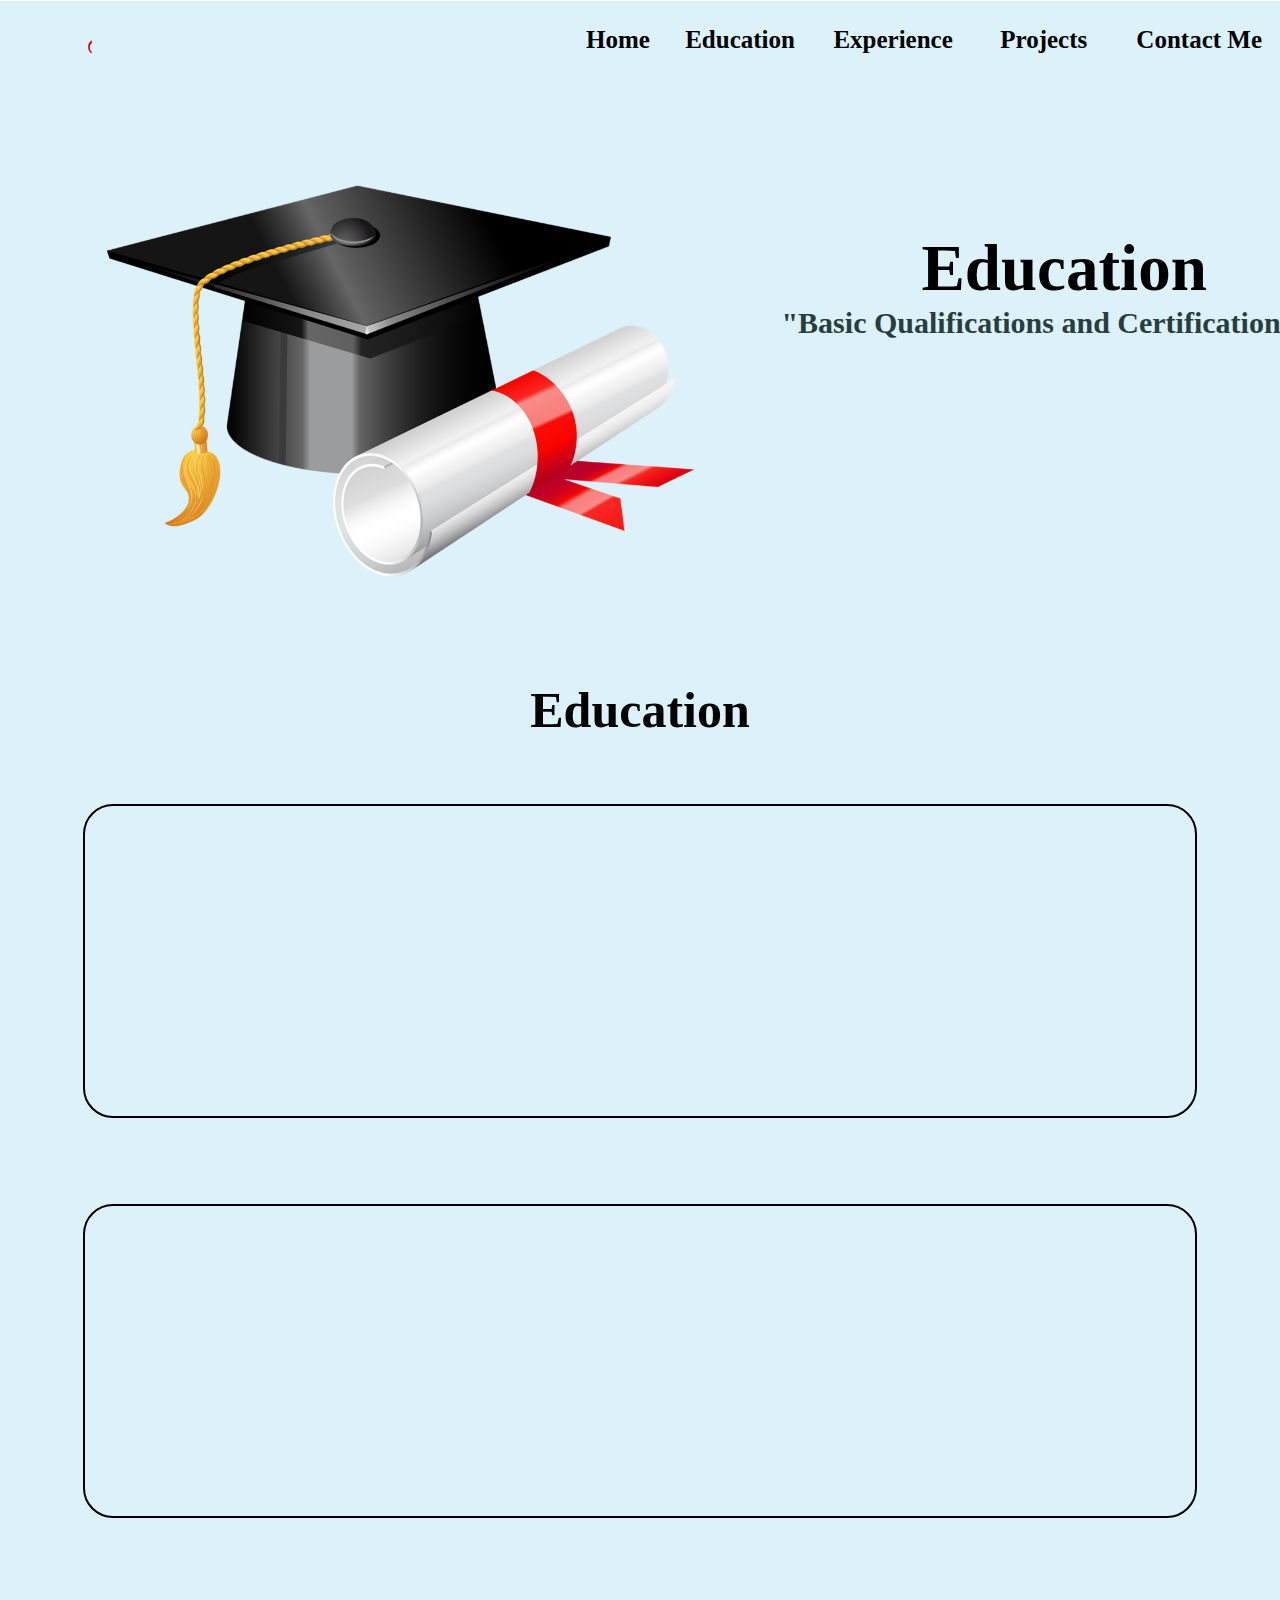
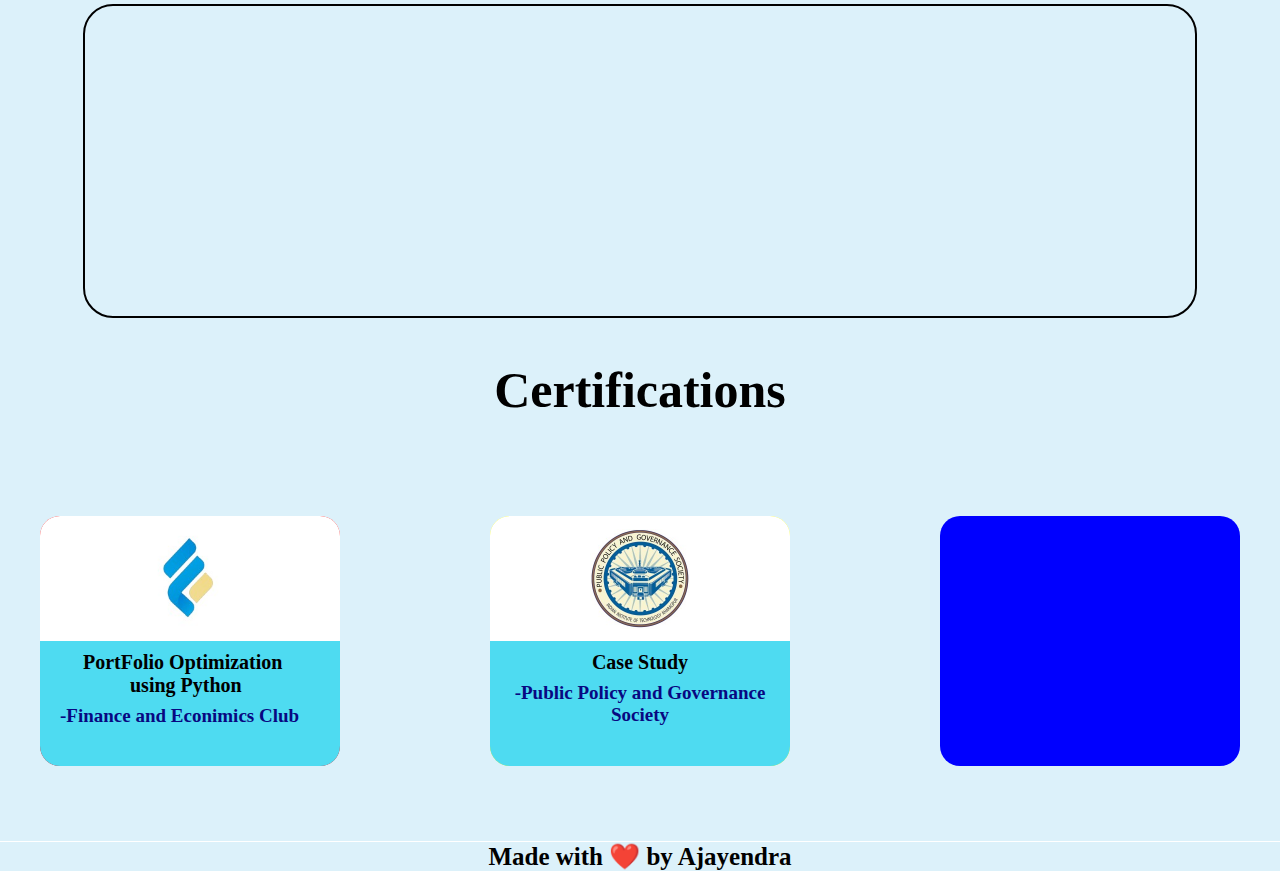
<file: Education/index.html>
<!DOCTYPE html>
<html lang="en">
<head>
    <meta charset="UTF-8">
    <meta name="viewport" content="width=device-width, initial-scale=1.0">
    <title>Ajayendra</title>
    <link rel="stylesheet" href="style.css">
    <link href="https://fonts.googleapis.com/css2?family=Dancing+Script:wght@400;700&display=swap" rel="stylesheet">
</head>
<body>
    <div class="navbar">
        <div id="name_div">
            <a href="https://ajayendra2705.github.io/PortFolio/Home_page/">
                <img src="coollogo_com-175853174.gif"  id="name_logo">
            </a>
        </div>

        <div class="home_tag_class">
            <a href="https://ajayendra2705.github.io/PortFolio/Home_page/">
                <h1 id="home_tag_id">Home</h1>           
            </a>
        </div>

        <div class="education_tag_class">
            <a href="https://ajayendra2705.github.io/PortFolio/Education/">
                <h1 id="education_tag_id">Education</h1>
            </a>
        </div>
        <div class="experience_tag_class">
            <a href="https://ajayendra2705.github.io/PortFolio/Experience/">
                <h1 id="experience_tag_id">Experience</h1>
            </a>
        </div>

        <div class="projects_tag_class">
            <a href="https://ajayendra2705.github.io/PortFolio/Projects/">
                 <h1 id="projects_tag_id">Projects</h1>
            </a>
        </div>

        <div class="contactme_tag_class">
            <a href="http://127.0.0.1:5500/Contact/index.html">
                <h1 id="contactme_tag_id">Contact Me</h1>
            </a>
        </div>
    </div>

    <div class="image">   
        <div class="left_side"> 
            <img src="Graduation_Cap.png" id="grad_image">
        </div> 

        <div class="right_side">
            <h1 id="ajayendra_name_education">Education</h1>
            <h1 id="some_text_education">"Basic Qualifications and Certification"</h1>

        </div>
    </div>

    <div class="degrees">
        <h1 id="education_written">Education</h1>
    </div>

    <div class="iitkgp">
        <div class="iitkgp_area">
            <div class="iit_image">
                <img src="iit_logo.png" id="iit_image_image">
            </div>

            <div class="iit_written_part">
                <pre id="iit_written_written">Indian Institute of Technology Kharagpur                       2023 - 2027</pre>
                <h1 id="btech">Bachelor of Technology</h1>

                <div class="trial">
                    <h1>"Hello! Currently, I am a second-year undergraduate student at the Indian Institute of Technology Kharagpur, West Bengal, pursuing a Bachelor of Technology Course. I am interested in Quant and Coding related fields."</h1>
                </div>
            </div>
        </div>
    </div>

    <div class="kv12">
        <div class="kv12_area">
            <div class="kv12_image">
                <img src="kv_logo.png" id="kv12_image_image">
            </div>

            <div class="kv12_written_part">
                <pre id="kv12_written_written">Kendriya Vidyalaya Aurangabad                                       2022 - 2023</pre>
                <h1 id="class12">Class 12th</h1>

                <div class="trial">
                    <h1>"I was a Class 12 student, focusing on Science and Mathematics in my studies. I was enthusiastic about exploring fields related to Data Science and Programming. I enjoyed leveraging my skills and knowledge in these areas as I prepared for higher studies."</h1>
                </div>
            </div>

        </div>
    </div>

    <div class="kv10">
        <div class="kv10_area">
            <div class="kv10_image">
                <img src="kv_logo.png" id="kv10_image_image">
            </div>

            <div class="kv10_written_part">
                <pre id="kv10_written_written">Kendriya Vidyalaya Aurangabad                                       2020 - 2021</pre>
                <h1 id="class10">Class 10th</h1>

                <div class="trial">
                    <h1>"I was a Class 10 student, focusing on subjects like Mathematics and Science. I was curious about exploring fields related to Computer Science and Coding. I enjoyed learning and applying my skills in these areas as I prepared for my academic journey ahead."</h1>
                </div>
            </div>

        </div>
    </div>

    <div class="certificate">
        <h1 id="Certificate_written">Certifications</h1>
    </div>

    <div class="container">
        <div class="box1">
            <div class="upperbox1">
                <img src="fec.jpeg" id="fec">
                <div class="overlay" onclick="openImage('certificate.png')">Certificate</div>
            </div>
            <div class="lowerbox1">
                <h1 id="fec_text">PortFolio Optimization</h1>
                <h1 id="next_text">using Python</h1>

                <h1 id="text_final">-Finance and Econimics Club</h1>
            </div>
        </div>
        <div class="box2">
            <div class="upperbox2">
                <img src="ppgs_logo.jpeg" id="ppgs">
                <div class="overlay" onclick="openImage('ppgs_certificate.png')">Certificate</div>
            </div>
            <div class="lowerbox2">
                <h1 id="ppgs_text">Case Study</h1>
                <h1 id="ppgs_next_text"></h1>

                <h1 id="text_final_ppgs">-Public Policy and Governance Society</h1>
            </div>
        </div>
        <div class="box3">
            <div class="upperbox"></div>
            <div class="lowerbox"></div>
        </div>
    </div>

    <footer>
        <h1>Made with ❤️ by Ajayendra
        </h1>
    </footer>

    <script src="script.js"></script>
</body>
</html>
</file>
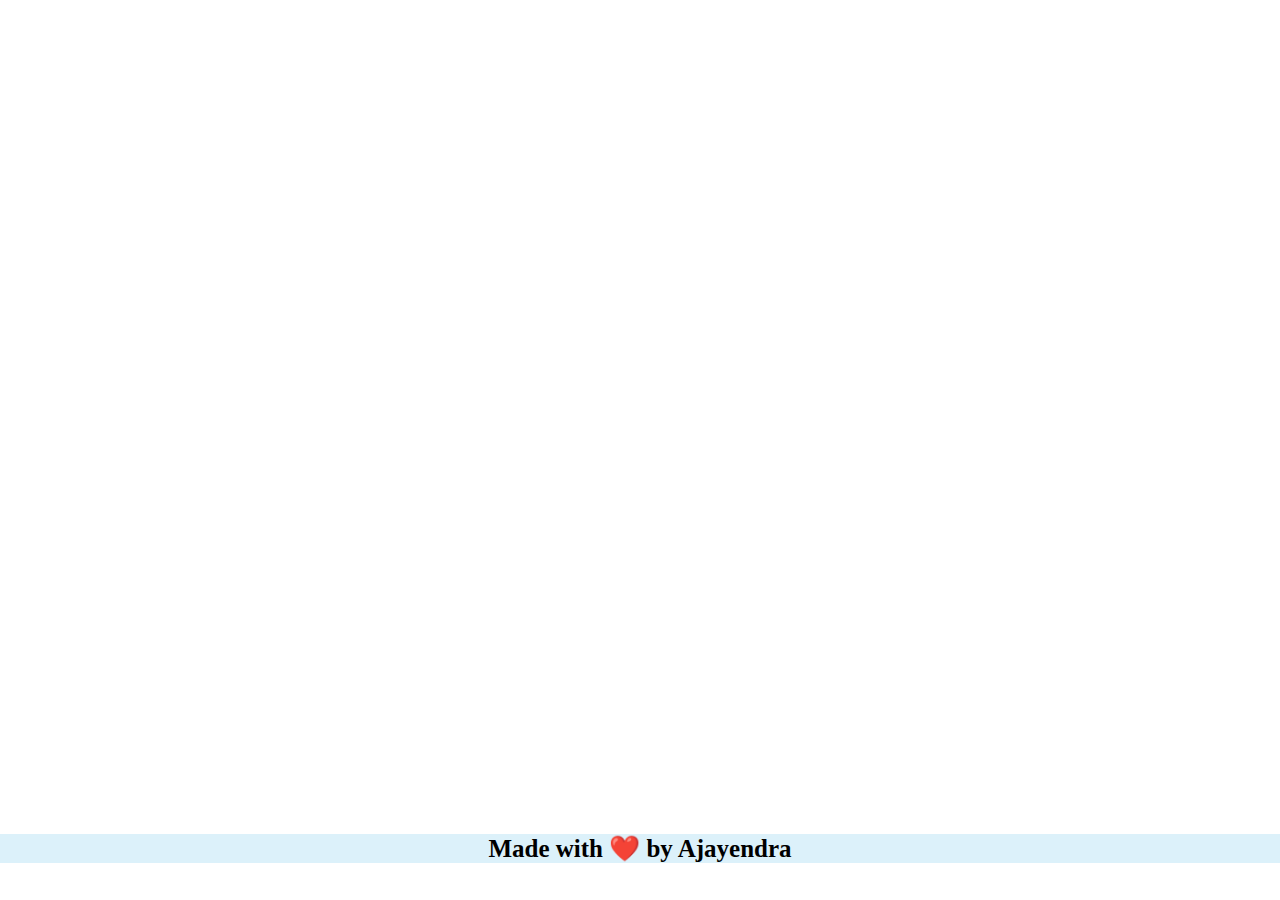
<file: Home_page/index.html>
<!DOCTYPE html>
<html lang="en">
<head>
    <meta charset="UTF-8">
    <meta name="viewport" content="width=device-width, initial-scale=1.0">
    <title>Ajayendra</title>
    <link rel="stylesheet" href="style.css">
    <link href="https://fonts.googleapis.com/css2?family=Dancing+Script:wght@400;700&display=swap" rel="stylesheet">


</head>
<body>
    <div class="navbar">
        <div id="name_div">
            <a href="https://ajayendra2705.github.io/PortFolio/Home_page/">
                <img src="coollogo_com-175853174.gif"  id="name_logo">
            </a>
        </div>

        <div class="home_tag_class">
            <a href="https://ajayendra2705.github.io/PortFolio/Home_page/">
                <h1 id="home_tag_id">Home</h1>           
            </a>
        </div>

        <div class="education_tag_class">
            <a href="https://ajayendra2705.github.io/PortFolio/Education/">
                <h1 id="education_tag_id">Education</h1>
            </a>
        </div>

        <div class="experience_tag_class">
            <a href="http://127.0.0.1:5500/Experience/index.html">
                <h1 id="experience_tag_id">Experience</h1>
            </a>
        </div>

        <div class="projects_tag_class">
            <a href="http://127.0.0.1:5500/Projects/index.html">
                 <h1 id="projects_tag_id">Projects</h1>
            </a>
        </div>

        <div class="contactme_tag_class">
            <a href="http://127.0.0.1:5500/Contact/index.html">
                <h1 id="contactme_tag_id">Contact Me</h1>
            </a>
        </div>
    </div>


    <div class="web_website">
        <div class="slide">
            <img src="website_webpage.jpg" id="web_image">
        </div>

        <div class="writing">
            <h1 id="ajayendra_name">Ajayendra kumar</h1>
            <h1 id="some_text">"I am currently a second-year undergraduate student at IIT Kharagpur, with a keen interest in quantitative coding, artificial intelligence, and data science."</h1>
        </div>
    </div>

    <footer>
        <h1>Made with ❤️ by Ajayendra

        </h1>
    </footer>

    <script src="script.js"></script>
</body>
</html>
</file>
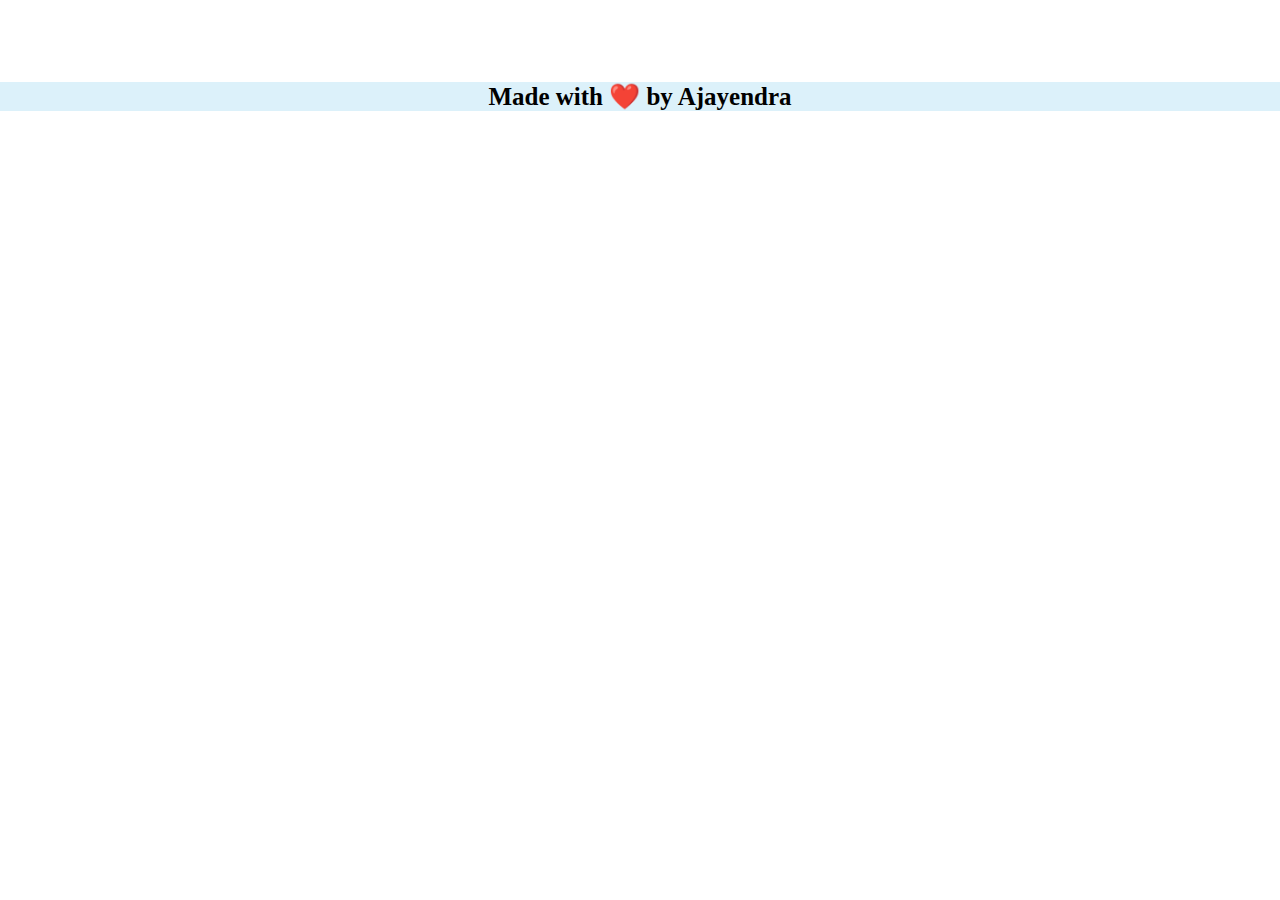
<file: Portfolio_website/Contact/index.html>
<!DOCTYPE html>
<html lang="en">
<head>
    <meta charset="UTF-8">
    <meta name="viewport" content="width=device-width, initial-scale=1.0">
    <title>Ajayendra</title>
    <link rel="stylesheet" href="style.css">
    <link href="https://fonts.googleapis.com/css2?family=Dancing+Script:wght@400;700&display=swap" rel="stylesheet">


</head>
<body>
    <div class="navbar">
        <div id="name_div">
            <a href="http://127.0.0.1:5500/Home_page/index.html">
                <img src="coollogo_com-175853174.gif"  id="name_logo">
            </a>
        </div>

        <div class="home_tag_class">
            <a href="http://127.0.0.1:5500/Home_page/index.html">
                <h1 id="home_tag_id">Home</h1>           
            </a>
        </div>

        <div class="education_tag_class">
            <a href="http://127.0.0.1:5500/Education/index.html">
                <h1 id="education_tag_id">Education</h1>
            </a>
        </div>

        <div class="experience_tag_class">
            <a href="http://127.0.0.1:5500/Experience/index.html">
                <h1 id="experience_tag_id">Experience</h1>
            </a>
        </div>

        <div class="projects_tag_class">
            <a href="http://127.0.0.1:5500/Projects/index.html">
                 <h1 id="projects_tag_id">Projects</h1>
            </a>
        </div>

        <div class="contactme_tag_class">
            <a href="http://127.0.0.1:5500/Contact/index.html">
                <h1 id="contactme_tag_id">Contact Me</h1>
            </a>
        </div>
    </div>

    

    <footer>
        <h1>Made with ❤️ by Ajayendra

        </h1>
    </footer>

    <script src="script.js"></script>
</body>
</html>
</file>
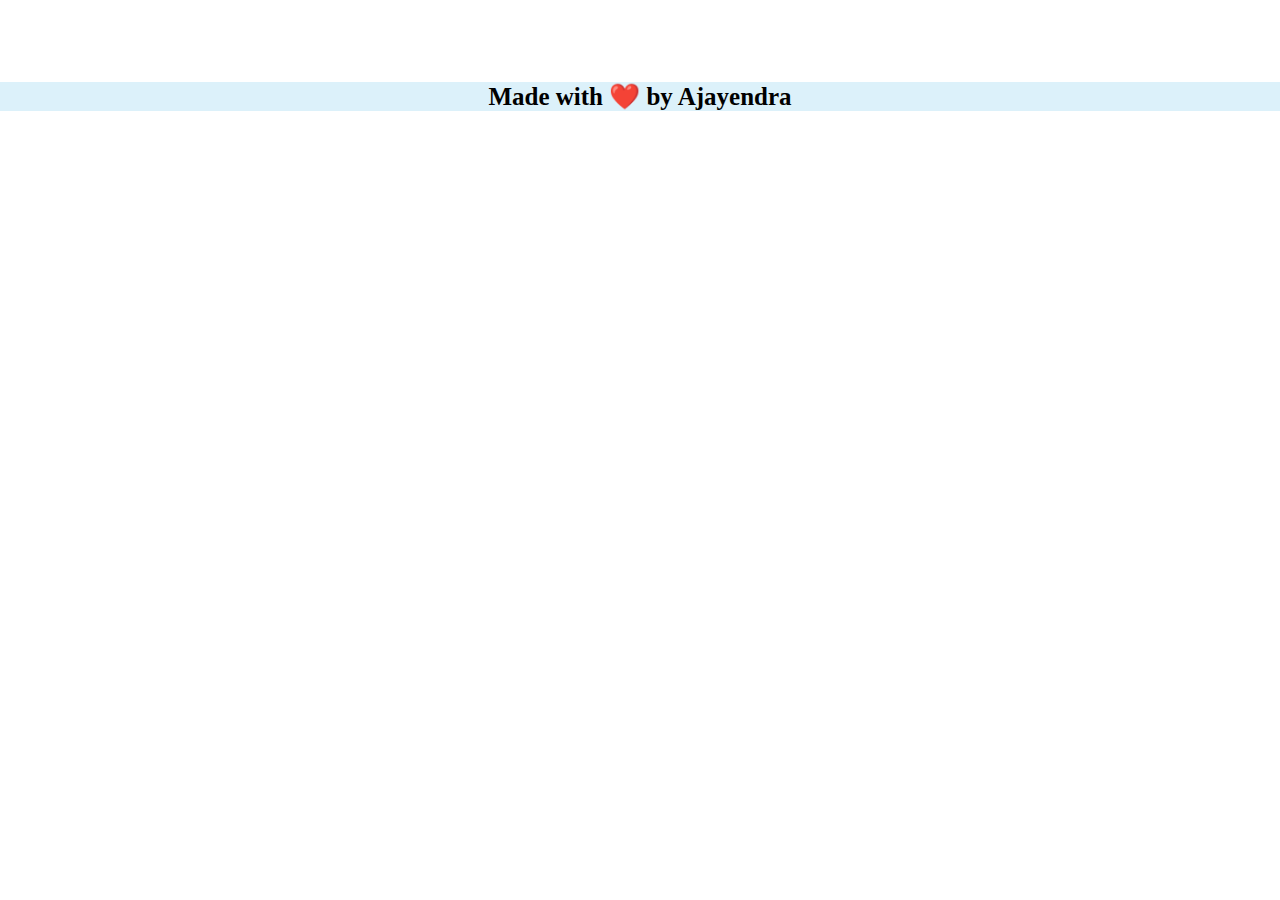
<file: Portfolio_website/Education/index.html>
<!DOCTYPE html>
<html lang="en">
<head>
    <meta charset="UTF-8">
    <meta name="viewport" content="width=device-width, initial-scale=1.0">
    <title>Ajayendra</title>
    <link rel="stylesheet" href="style.css">
    <link href="https://fonts.googleapis.com/css2?family=Dancing+Script:wght@400;700&display=swap" rel="stylesheet">


</head>
<body>
    <div class="navbar">
        <div id="name_div">
            <a href="http://127.0.0.1:5500/Home_page/index.html">
                <img src="coollogo_com-175853174.gif"  id="name_logo">
            </a>
        </div>

        <div class="home_tag_class">
            <a href="http://127.0.0.1:5500/Home_page/index.html">
                <h1 id="home_tag_id">Home</h1>           
            </a>
        </div>

        <div class="education_tag_class">
            <a href="http://127.0.0.1:5500/Education/index.html">
                <h1 id="education_tag_id">Education</h1>
            </a>
        </div>

        <div class="experience_tag_class">
            <a href="http://127.0.0.1:5500/Experience/index.html">
                <h1 id="experience_tag_id">Experience</h1>
            </a>
        </div>

        <div class="projects_tag_class">
            <a href="http://127.0.0.1:5500/Projects/index.html">
                 <h1 id="projects_tag_id">Projects</h1>
            </a>
        </div>

        <div class="contactme_tag_class">
            <a href="http://127.0.0.1:5500/Contact/index.html">
                <h1 id="contactme_tag_id">Contact Me</h1>
            </a>
        </div>
    </div>


    

    <footer>
        <h1>Made with ❤️ by Ajayendra

        </h1>
    </footer>

    <script src="script.js"></script>
</body>
</html>
</file>
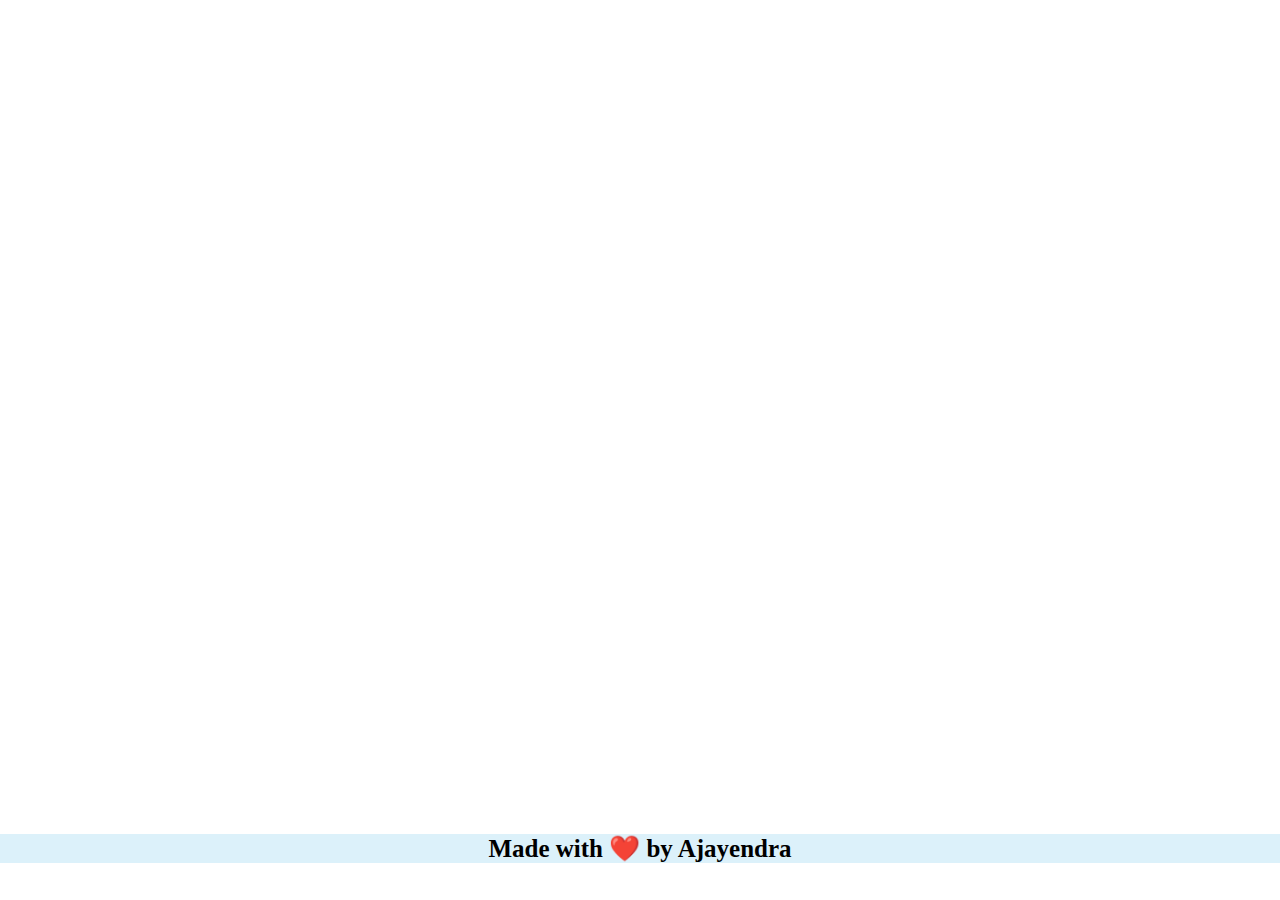
<file: Portfolio_website/Home_page/index.html>
<!DOCTYPE html>
<html lang="en">
<head>
    <meta charset="UTF-8">
    <meta name="viewport" content="width=device-width, initial-scale=1.0">
    <title>Ajayendra</title>
    <link rel="stylesheet" href="style.css">
    <link href="https://fonts.googleapis.com/css2?family=Dancing+Script:wght@400;700&display=swap" rel="stylesheet">


</head>
<body>
    <div class="navbar">
        <div id="name_div">
            <a href="http://127.0.0.1:5500/Home_page/index.html">
                <img src="coollogo_com-175853174.gif"  id="name_logo">
            </a>
        </div>

        <div class="home_tag_class">
            <a href="http://127.0.0.1:5500/Home_page/index.html">
                <h1 id="home_tag_id">Home</h1>           
            </a>
        </div>

        <div class="education_tag_class">
            <a href="http://127.0.0.1:5500/Education/index.html">
                <h1 id="education_tag_id">Education</h1>
            </a>
        </div>

        <div class="experience_tag_class">
            <a href="http://127.0.0.1:5500/Experience/index.html">
                <h1 id="experience_tag_id">Experience</h1>
            </a>
        </div>

        <div class="projects_tag_class">
            <a href="http://127.0.0.1:5500/Projects/index.html">
                 <h1 id="projects_tag_id">Projects</h1>
            </a>
        </div>

        <div class="contactme_tag_class">
            <a href="http://127.0.0.1:5500/Contact/index.html">
                <h1 id="contactme_tag_id">Contact Me</h1>
            </a>
        </div>
    </div>


    <div class="web_website">
        <div class="slide">
            <img src="website_webpage.jpg" id="web_image">
        </div>

        <div class="writing">
            <h1 id="ajayendra_name">Ajayendra kumar</h1>
            <h1 id="some_text">"I am currently a second-year undergraduate student at IIT Kharagpur, with a keen interest in quantitative coding, artificial intelligence, and data science."</h1>
        </div>
    </div>

    <footer>
        <h1>Made with ❤️ by Ajayendra

        </h1>
    </footer>

    <script src="script.js"></script>
</body>
</html>
</file>
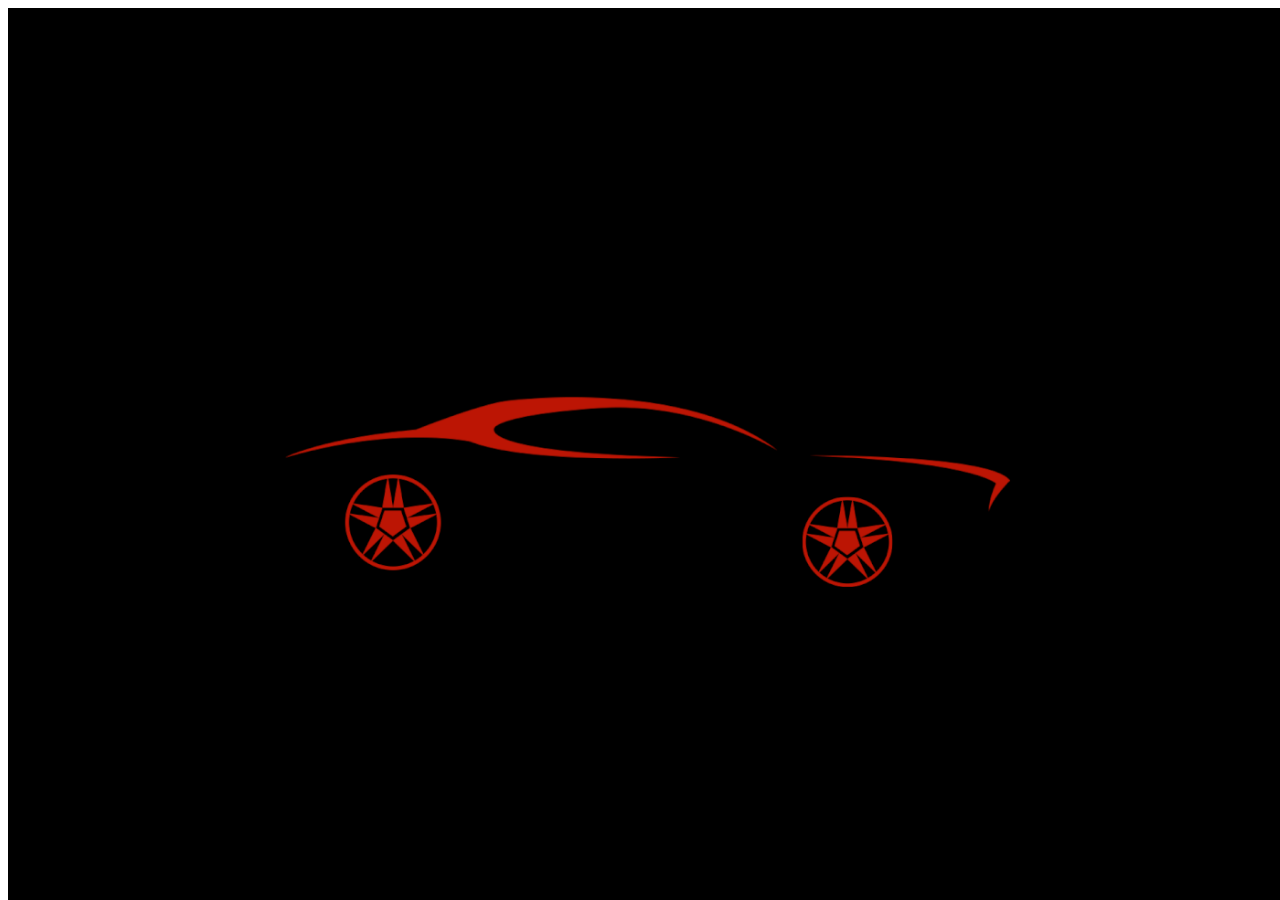
<file: Portfolio_website/Preloader/index.html>
<!DOCTYPE html>
<html>
<head>
  <meta charset="UTF-8">
  <meta name="viewport" content="width=device-width, initial-scale=1.0">
  <title>Ajayendra Kumar</title>
  <link rel="stylesheet" href="style.css">
</head>
<body>
  <div id="preloader">
    <img src="Preloader.gif" id="image">
  </div>

  <script src="script.js"></script>
</body>
</html>
</file>
<file: Education/style.css>
* {
    font-family: 'Parisienne', cursive;
    font-size: 25px;
    color: black;
    text-decoration: none;
    margin: 0;
}

.navbar {
    top: -100px;
    height: 80px;
    width: 100%;
    background-color: rgb(220, 241, 250);
    display: flex;
    z-index: 1;
    margin-top: 1px;
    opacity: 0;
    transition: top 10s ease-in-out;
    transition: opacity 0.7s ease-in-out; /* Smooth transition for the top property */
}

.navbar-visible {
    top: 0;
    opacity: 1;
}
#name_div {
    padding: 0 0 0 6.5%;
}

#name_logo {
    height: 80px;
} 

.home_tag_class {
    margin-top: 9px;
    height: 60px;
    width: 95px;
    margin-left: 25%;
    display: flex;
    justify-content: center;
    align-items: center;
    margin-bottom: 0px;

}

.home_tag_class:hover {
    border: 2px solid black;
    background-color: aqua;
    opacity: 100%;
    border-radius: 10%;
    align-items: center;
}

.education_tag_class {
    margin-top: 9px;
    height: 60px;
    width: 135px;
    margin-left: 1%;
    display: flex;
    justify-content: center;
    align-items: center;

}

.education_tag_class:hover {
    border: 2px solid black;
    background-color: aqua;
    opacity: 100%;
    border-radius: 10%;
}

.experience_tag_class {
    margin-top: 9px;
    height: 60px;
    width: 160px;
    margin-left: 1%;
    display: flex;
    justify-content: center;
    align-items: center;

}

.experience_tag_class:hover {
    border: 2px solid black;
    background-color: aqua;
    opacity: 100%;
    border-radius: 10%;
}


.projects_tag_class {
    margin-top: 9px;
    height: 60px;
    width: 130px;
    margin-left: 1%;
    display: flex;
    justify-content: center;
    align-items: center;

}

.projects_tag_class:hover {
    border: 2px solid black;
    background-color: aqua;
    opacity: 100%;
    border-radius: 10%;
}

.contactme_tag_class {
    margin-top: 9px;
    height: 60px;
    width: 170px;
    margin-left: 1%;
    display: flex;
    justify-content: center;
    align-items: center;

}

.contactme_tag_class:hover {
    border: 2px solid black;
    background-color: aqua;
    opacity: 100%;
    border-radius: 10%;
} 

.image {
    height: 600px;
    display: flexbox;
}

#grad_image {
    height: 400px;
    margin-top: 100px;
    margin-left: 100px;
    margin-right: 0px;
    margin-bottom: 100px;
}

.image {
    background-color: rgb(220, 241, 250);
    display: flex;
}


#ajayendra_name_education {
    margin-top: 150px;
    margin-left: 220px;
    margin-right: 100px;
    font-size: 65px;
}

#some_text_education {
    margin-left: 80px;
    font-size: 30px;
    color: rgb(40, 62, 62);
}

.left_side {
    animation-duration: 1s;
    animation-fill-mode: forwards;
    animation-name: slideInFromLeft;
}

@keyframes slideInFromLeft {
    from {
        transform: translateX(-100%);
        opacity: 0;
    }
    to {
        transform: translateX(0);
        opacity: 1;
    }
}

.right_side {
    animation-duration: 1s;
    animation-fill-mode: forwards;
    animation-name: slideInFromRight;
}

@keyframes slideInFromRight {
    from {
        transform: translateX(100%);
        opacity: 0;
    }
    to {
        transform: translateX(0);
        opacity: 1;
    }
}

.degrees {
    height: 80px;
    background-color: rgb(220, 241, 250);
    font-size: 50px;
    text-align: center;

}

#education_written {
    font-size: 50px;
}

.iitkgp {
    height: 400px;
    background-color: rgb(220, 241, 250);
    display: flex;
    justify-content: center;
    align-items: center;
}

.iitkgp_area {
    height: 300px;
    width: 1100px;
    border-radius: 30px;
    border: 2px solid black;
    display: flex;
    padding: 5px;
}

#iit_image_image {
    opacity: 0;
    height: 200px;
    margin-top: 50px;
    margin-left: 50px;
    margin-right: 20px;
    margin-bottom: 50px;
}

.iit_written_part {
    opacity: 0;
    height: 100px;
    width: 880px;
    background-color: rgb(13, 197, 244);
    border-radius: 30px;
}

#iit_written_written {
    margin-left: 20px;
    margin-top: 15px;
    margin-right: 0px;
    font-family: 'Parisienne', cursive;

}

#btech {
    margin-left: 20px;
    font-size: 20px;
}


.iit_whateducation {
    margin-top: 300px;
    margin-left: 30px;
    height: 100px;
    width: 851px;
    background-color: green;
    border-radius: 30px;
}

.trial {
    margin-top: 23px;
    height: 160px;
    width: 811px;
    background-color: rgb(140, 210, 240);
    opacity: 10;
    border-radius: 30px;
    padding: 20px 20px 20px 20px;


}

#iit_image_image.animate {
    opacity: 1;
    animation: slideInFromLeft 1s forwards;

}

.iit_written_part.animate {
    opacity: 1;
    animation: slideInFromRight 1s forwards;

}


.kv12 {
    height: 400px;
    background-color: rgb(220, 241, 250);
    display: flex;
    justify-content: center;
    align-items: center;
}

.kv12_area {
    height: 300px;
    width: 1100px;
    border-radius: 30px;
    border: 2px solid black;
    display: flex;
    padding: 5px;
}

.kv12_image {
    width: 248.7px;
}
#kv12_image_image {
    opacity: 0;
    height: 200px;
    margin-top: 50px;
    margin-left: 30px;
    margin-right: 20px;
    margin-bottom: 50px;
}

.kv12_written_part {
    opacity: 0;
    height: 100px;
    width: 880px;
    background-color: rgb(13, 197, 244);
    border-radius: 30px;
}

#kv12_written_written {
    margin-left: 20px;
    margin-top: 15px;
    margin-right: 0px;
    font-family: 'Parisienne', cursive;

}

#class12 {
    margin-left: 20px;
    font-size: 20px;
}


.iit_whateducation {
    margin-top: 300px;
    margin-left: 30px;
    height: 100px;
    width: 851px;
    background-color: green;
    border-radius: 30px;
}

.trial {
    margin-top: 23px;
    height: 160px;
    width: 811px;
    background-color: rgb(140, 210, 240);
    opacity: 10;
    border-radius: 30px;
    padding: 20px 20px 20px 20px;


}

#kv12_image_image.animate {
    opacity: 1;
    animation: slideInFromLeft 1s forwards;

}

.kv12_written_part.animate {
    opacity: 1;
    animation: slideInFromRight 1s forwards;

}


.kv10 {
    height: 400px;
    background-color: rgb(220, 241, 250);
    display: flex;
    justify-content: center;
    align-items: center;
}

.kv10_area {
    height: 300px;
    width: 1100px;
    border-radius: 30px;
    border: 2px solid black;
    display: flex;
    padding: 5px;
}

.kv10_image {
    width: 248.7px;
}
#kv10_image_image {
    opacity: 0;
    height: 200px;
    margin-top: 50px;
    margin-left: 30px;
    margin-right: 20px;
    margin-bottom: 50px;
}

.kv10_written_part {
    opacity: 0;
    height: 100px;
    width: 880px;
    background-color: rgb(13, 197, 244);
    border-radius: 30px;
}

#kv10_written_written {
    margin-left: 20px;
    margin-top: 15px;
    margin-right: 0px;
    font-family: 'Parisienne', cursive;

}

#class10 {
    margin-left: 20px;
    font-size: 20px;
}


.iit_whateducation {
    margin-top: 300px;
    margin-left: 30px;
    height: 100px;
    width: 851px;
    background-color: green;
    border-radius: 30px;
}

.trial {
    margin-top: 23px;
    height: 160px;
    width: 811px;
    background-color: rgb(140, 210, 240);
    opacity: 10;
    border-radius: 30px;
    padding: 20px 20px 20px 20px;


}

#kv10_image_image.animate {
    opacity: 1;
    animation: slideInFromLeft 1s forwards;

}

.kv10_written_part.animate {
    opacity: 1;
    animation: slideInFromRight 1s forwards;

}

footer {
    display: flex;
    justify-content: center;
    align-items: center;
    background-color: rgb(220, 241, 250);
    margin-top: 1px;
    margin-bottom: 1px;
}

.certificate {
    height: 80px;
    background-color: rgb(220, 241, 250);
    text-align: center;

}

#Certificate_written {
    font-size: 50px;
}

.container {
    background-color: rgb(220, 241, 250);
    height: 400px;
    display: flex;
    justify-content: center;
    align-items: center;
}

.box1 {
    height: 250px;
    width: 300px;
    background-color: red;
    margin-right: 150px;
    border-radius: 20px;
}

.box2 {
    height: 250px;
    width: 300px;
    background-color: yellow;
    border-radius: 20px;
}

.box3 {
    height: 250px;
    width: 300px;
    background-color: blue;
    margin-left: 150px;
    border-radius: 20px;
}

.upperbox1 {
    height: 125px;
    background-color: white;
    border-top-left-radius: 20px;
    border-top-right-radius: 20px;
    display: flex;
    justify-content: center;
    align-items: center;
    text-align: center;
}

.lowerbox1 {
    height: 115px;
    background-color: rgb(78, 219, 241);
    border-bottom-left-radius: 20px;
    border-bottom-right-radius: 20px;
    padding-top: 10px;
}

#fec {
    height: 125px;
}

#fec_text {
    margin-left: 43px;
    font-size: 20px;
}

#next_text {
    margin-left: 90px;
    font-size: 20px;
}

#text_final {
    font-size: 19px;
    margin-left: 20px;
    margin-top: 8px;
    color: rgb(8, 8, 129);
}

.upperbox1:hover {
    border: 2px solid black;
    opacity: 100%;
    border-top-right-radius: 20px;
    border-top-left-radius: 20px;
    align-items: center;
}

.upperbox1, .upperbox {
    position: relative; /* Ensure the overlay is positioned correctly */
}

.overlay {
    position: absolute;
    top: 0;
    left: 0;
    width: 100%;
    height: 100%;
    background-color: rgba(0, 0, 0, 0.5); /* Semi-transparent black */
    color: white;
    display: flex;
    justify-content: center;
    align-items: center;
    opacity: 0;
    transition: opacity 0.3s ease;
    border-top-left-radius: 20px;
    border-top-right-radius: 20px;
    font-size: 40px;
    cursor: pointer; /* Change cursor to pointer */

}

.upperbox1:hover .overlay, .upperbox:hover .overlay {
    opacity: 1;
}

.upperbox2 {
    height: 125px;
    background-color: white;
    border-top-left-radius: 20px;
    border-top-right-radius: 20px;
    display: flex;
    justify-content: center;
    align-items: center;
    text-align: center;
}

.lowerbox2 {
    height: 115px;
    background-color: rgb(78, 219, 241);
    border-bottom-left-radius: 20px;
    border-bottom-right-radius: 20px;
    padding-top: 10px;
}

#ppgs {
    height: 100px;
}

#ppgs_text {
    font-size: 20px;
    text-align: center;
}

#ppgs_next_text {
    margin-left: 90px;
    font-size: 20px;
}

#text_final_ppgs {
    font-size: 19px;
    margin-top: 8px;
    color: rgb(8, 8, 129);
    text-align: center;
}

.upperbox2:hover {
    border: 2px solid black;
    opacity: 100%;
    border-top-right-radius: 20px;
    border-top-left-radius: 20px;
    align-items: center;
}

.upperbox2, .upperbox {
    position: relative; /* Ensure the overlay is positioned correctly */
}

.upperbox2:hover .overlay, .upperbox:hover .overlay {
    opacity: 1;
}
</file>
<file: Home_page/style.css>
* {
    font-family: 'Parisienne', cursive;
    font-size: 25px;
    color: black;
    text-decoration: none;
    margin: 0;
}

.navbar {
    top: -100px;
    height: 80px;
    width: 100%;
    background-color: rgb(220, 241, 250);
    display: flex;
    z-index: 1;
    margin-top: 1px;
    opacity: 0;
    transition: top 10s ease-in-out;
    transition: opacity 0.7s ease-in-out; /* Smooth transition for the top property */
}

.navbar-visible {
    top: 0;
    opacity: 1;
}
#name_div {
    padding: 0 0 0 6.5%;
}

#name_logo {
    height: 80px;
} 

.home_tag_class {
    margin-top: 9px;
    height: 60px;
    width: 95px;
    margin-left: 25%;
    display: flex;
    justify-content: center;
    align-items: center;
    margin-bottom: 0px;

}

.home_tag_class:hover {
    border: 2px solid black;
    background-color: aqua;
    opacity: 100%;
    border-radius: 10%;
    align-items: center;
}

.education_tag_class {
    margin-top: 9px;
    height: 60px;
    width: 135px;
    margin-left: 1%;
    display: flex;
    justify-content: center;
    align-items: center;

}

.education_tag_class:hover {
    border: 2px solid black;
    background-color: aqua;
    opacity: 100%;
    border-radius: 10%;
}

.experience_tag_class {
    margin-top: 9px;
    height: 60px;
    width: 160px;
    margin-left: 1%;
    display: flex;
    justify-content: center;
    align-items: center;

}

.experience_tag_class:hover {
    border: 2px solid black;
    background-color: aqua;
    opacity: 100%;
    border-radius: 10%;
}


.projects_tag_class {
    margin-top: 9px;
    height: 60px;
    width: 130px;
    margin-left: 1%;
    display: flex;
    justify-content: center;
    align-items: center;

}

.projects_tag_class:hover {
    border: 2px solid black;
    background-color: aqua;
    opacity: 100%;
    border-radius: 10%;
}

.contactme_tag_class {
    margin-top: 9px;
    height: 60px;
    width: 170px;
    margin-left: 1%;
    display: flex;
    justify-content: center;
    align-items: center;

}

.contactme_tag_class:hover {
    border: 2px solid black;
    background-color: aqua;
    opacity: 100%;
    border-radius: 10%;
} 

.web_website {
    width: 100%; /* Full width of viewport */
    height: 750px;
    overflow: hidden;
    position: relative;
    margin-top: 2px;
    

}

.slide {
    width: 100%; /* Full width of each slide */
    height: 100%; /* Full height of each slide */
    position: absolute; /* Position each slide */
    top: 0;
    left: 100%; /* Initially hide slides off-screen on the right */
    transition: left 0.5s ease; /* Smooth transition effect */
}


#web_image {
    width: 100%;
}

.slide img {
    width: 100%; /* Full width of images inside slides */
    height: 100%; /* Full height of images inside slides */
    object-fit: cover; /* Maintain aspect ratio */
}

.writing {
    color: white;
    z-index: 10;
    margin-left: 0px;
    display: flex;
    align-items: center;
    flex-direction: column;
    position: relative; /* Required for absolute positioning */
    left: -100%; /* Start off-screen to the left */
    animation: slideInLeft 1.5s forwards; /* Animation definition */
}

#ajayendra_name {
    color: white;
    z-index: 10;
    margin-top: 10%;
    font-size: 70px;
    margin-left: 5%;
    margin-right: 60%;
}

#some_text {
    color: white;
    z-index: 11;
    margin-top: 2%;
    font-size: 35px;
    margin-left: 5%;
    margin-right: 45%;
}

@keyframes slideInLeft {
    0% {
        left: -100%; /* Start position */
    }
    100% {
        left: 0; /* End position */
    }
}

footer {
    display: flex;
    justify-content: center;
    align-items: center;
    background-color: rgb(220, 241, 250);
    margin-top: 1px;
    margin-bottom: 1px;
}
</file>
<file: Portfolio_website/Contact/style.css>
* {
    font-family: 'Parisienne', cursive;
    font-size: 25px;
    color: black;
    text-decoration: none;
    margin: 0;
}

.navbar {
    top: -100px;
    height: 80px;
    width: 100%;
    background-color: rgb(220, 241, 250);
    display: flex;
    z-index: 1;
    margin-top: 1px;
    opacity: 0;
    transition: top 10s ease-in-out;
    transition: opacity 0.7s ease-in-out; /* Smooth transition for the top property */
}

.navbar-visible {
    top: 0;
    opacity: 1;
}
#name_div {
    padding: 0 0 0 6.5%;
}

#name_logo {
    height: 80px;
} 

.home_tag_class {
    margin-top: 9px;
    height: 60px;
    width: 95px;
    margin-left: 25%;
    display: flex;
    justify-content: center;
    align-items: center;
    margin-bottom: 0px;

}

.home_tag_class:hover {
    border: 2px solid black;
    background-color: aqua;
    opacity: 100%;
    border-radius: 10%;
    align-items: center;
}

.education_tag_class {
    margin-top: 9px;
    height: 60px;
    width: 135px;
    margin-left: 1%;
    display: flex;
    justify-content: center;
    align-items: center;

}

.education_tag_class:hover {
    border: 2px solid black;
    background-color: aqua;
    opacity: 100%;
    border-radius: 10%;
}

.experience_tag_class {
    margin-top: 9px;
    height: 60px;
    width: 160px;
    margin-left: 1%;
    display: flex;
    justify-content: center;
    align-items: center;

}

.experience_tag_class:hover {
    border: 2px solid black;
    background-color: aqua;
    opacity: 100%;
    border-radius: 10%;
}


.projects_tag_class {
    margin-top: 9px;
    height: 60px;
    width: 130px;
    margin-left: 1%;
    display: flex;
    justify-content: center;
    align-items: center;

}

.projects_tag_class:hover {
    border: 2px solid black;
    background-color: aqua;
    opacity: 100%;
    border-radius: 10%;
}

.contactme_tag_class {
    margin-top: 9px;
    height: 60px;
    width: 170px;
    margin-left: 1%;
    display: flex;
    justify-content: center;
    align-items: center;

}

.contactme_tag_class:hover {
    border: 2px solid black;
    background-color: aqua;
    opacity: 100%;
    border-radius: 10%;
} 

footer {
    display: flex;
    justify-content: center;
    align-items: center;
    background-color: rgb(220, 241, 250);
    margin-top: 1px;
    margin-bottom: 1px;
}
</file>
<file: Portfolio_website/Education/style.css>
* {
    font-family: 'Parisienne', cursive;
    font-size: 25px;
    color: black;
    text-decoration: none;
    margin: 0;
}

.navbar {
    top: -100px;
    height: 80px;
    width: 100%;
    background-color: rgb(220, 241, 250);
    display: flex;
    z-index: 1;
    margin-top: 1px;
    opacity: 0;
    transition: top 10s ease-in-out;
    transition: opacity 0.7s ease-in-out; /* Smooth transition for the top property */
}

.navbar-visible {
    top: 0;
    opacity: 1;
}
#name_div {
    padding: 0 0 0 6.5%;
}

#name_logo {
    height: 80px;
} 

.home_tag_class {
    margin-top: 9px;
    height: 60px;
    width: 95px;
    margin-left: 25%;
    display: flex;
    justify-content: center;
    align-items: center;
    margin-bottom: 0px;

}

.home_tag_class:hover {
    border: 2px solid black;
    background-color: aqua;
    opacity: 100%;
    border-radius: 10%;
    align-items: center;
}

.education_tag_class {
    margin-top: 9px;
    height: 60px;
    width: 135px;
    margin-left: 1%;
    display: flex;
    justify-content: center;
    align-items: center;

}

.education_tag_class:hover {
    border: 2px solid black;
    background-color: aqua;
    opacity: 100%;
    border-radius: 10%;
}

.experience_tag_class {
    margin-top: 9px;
    height: 60px;
    width: 160px;
    margin-left: 1%;
    display: flex;
    justify-content: center;
    align-items: center;

}

.experience_tag_class:hover {
    border: 2px solid black;
    background-color: aqua;
    opacity: 100%;
    border-radius: 10%;
}


.projects_tag_class {
    margin-top: 9px;
    height: 60px;
    width: 130px;
    margin-left: 1%;
    display: flex;
    justify-content: center;
    align-items: center;

}

.projects_tag_class:hover {
    border: 2px solid black;
    background-color: aqua;
    opacity: 100%;
    border-radius: 10%;
}

.contactme_tag_class {
    margin-top: 9px;
    height: 60px;
    width: 170px;
    margin-left: 1%;
    display: flex;
    justify-content: center;
    align-items: center;

}

.contactme_tag_class:hover {
    border: 2px solid black;
    background-color: aqua;
    opacity: 100%;
    border-radius: 10%;
} 

footer {
    display: flex;
    justify-content: center;
    align-items: center;
    background-color: rgb(220, 241, 250);
    margin-top: 1px;
    margin-bottom: 1px;
}
</file>
<file: Portfolio_website/Home_page/style.css>
* {
    font-family: 'Parisienne', cursive;
    font-size: 25px;
    color: black;
    text-decoration: none;
    margin: 0;
}

.navbar {
    top: -100px;
    height: 80px;
    width: 100%;
    background-color: rgb(220, 241, 250);
    display: flex;
    z-index: 1;
    margin-top: 1px;
    opacity: 0;
    transition: top 10s ease-in-out;
    transition: opacity 0.7s ease-in-out; /* Smooth transition for the top property */
}

.navbar-visible {
    top: 0;
    opacity: 1;
}
#name_div {
    padding: 0 0 0 6.5%;
}

#name_logo {
    height: 80px;
} 

.home_tag_class {
    margin-top: 9px;
    height: 60px;
    width: 95px;
    margin-left: 25%;
    display: flex;
    justify-content: center;
    align-items: center;
    margin-bottom: 0px;

}

.home_tag_class:hover {
    border: 2px solid black;
    background-color: aqua;
    opacity: 100%;
    border-radius: 10%;
    align-items: center;
}

.education_tag_class {
    margin-top: 9px;
    height: 60px;
    width: 135px;
    margin-left: 1%;
    display: flex;
    justify-content: center;
    align-items: center;

}

.education_tag_class:hover {
    border: 2px solid black;
    background-color: aqua;
    opacity: 100%;
    border-radius: 10%;
}

.experience_tag_class {
    margin-top: 9px;
    height: 60px;
    width: 160px;
    margin-left: 1%;
    display: flex;
    justify-content: center;
    align-items: center;

}

.experience_tag_class:hover {
    border: 2px solid black;
    background-color: aqua;
    opacity: 100%;
    border-radius: 10%;
}


.projects_tag_class {
    margin-top: 9px;
    height: 60px;
    width: 130px;
    margin-left: 1%;
    display: flex;
    justify-content: center;
    align-items: center;

}

.projects_tag_class:hover {
    border: 2px solid black;
    background-color: aqua;
    opacity: 100%;
    border-radius: 10%;
}

.contactme_tag_class {
    margin-top: 9px;
    height: 60px;
    width: 170px;
    margin-left: 1%;
    display: flex;
    justify-content: center;
    align-items: center;

}

.contactme_tag_class:hover {
    border: 2px solid black;
    background-color: aqua;
    opacity: 100%;
    border-radius: 10%;
} 

.web_website {
    width: 100%; /* Full width of viewport */
    height: 750px;
    overflow: hidden;
    position: relative;
    margin-top: 2px;
    

}

.slide {
    width: 100%; /* Full width of each slide */
    height: 100%; /* Full height of each slide */
    position: absolute; /* Position each slide */
    top: 0;
    left: 100%; /* Initially hide slides off-screen on the right */
    transition: left 0.5s ease; /* Smooth transition effect */
}


#web_image {
    width: 100%;
}

.slide img {
    width: 100%; /* Full width of images inside slides */
    height: 100%; /* Full height of images inside slides */
    object-fit: cover; /* Maintain aspect ratio */
}

.writing {
    color: white;
    z-index: 10;
    margin-left: 0px;
    display: flex;
    align-items: center;
    flex-direction: column;
    position: relative; /* Required for absolute positioning */
    left: -100%; /* Start off-screen to the left */
    animation: slideInLeft 1.5s forwards; /* Animation definition */
}

#ajayendra_name {
    color: white;
    z-index: 10;
    margin-top: 10%;
    font-size: 70px;
    margin-left: 5%;
    margin-right: 60%;
}

#some_text {
    color: white;
    z-index: 11;
    margin-top: 2%;
    font-size: 35px;
    margin-left: 5%;
    margin-right: 45%;
}

@keyframes slideInLeft {
    0% {
        left: -100%; /* Start position */
    }
    100% {
        left: 0; /* End position */
    }
}

footer {
    display: flex;
    justify-content: center;
    align-items: center;
    background-color: rgb(220, 241, 250);
    margin-top: 1px;
    margin-bottom: 1px;
}
</file>
<file: Portfolio_website/Preloader/style.css>
#preloader {
    background-color: black;
    height: 100%;
    width: 100%;
    position: fixed;
    z-index: 100;
    display: flex;
    justify-content: center;
    align-items: center;
}

#image {
    width: 100%;
}
</file>
